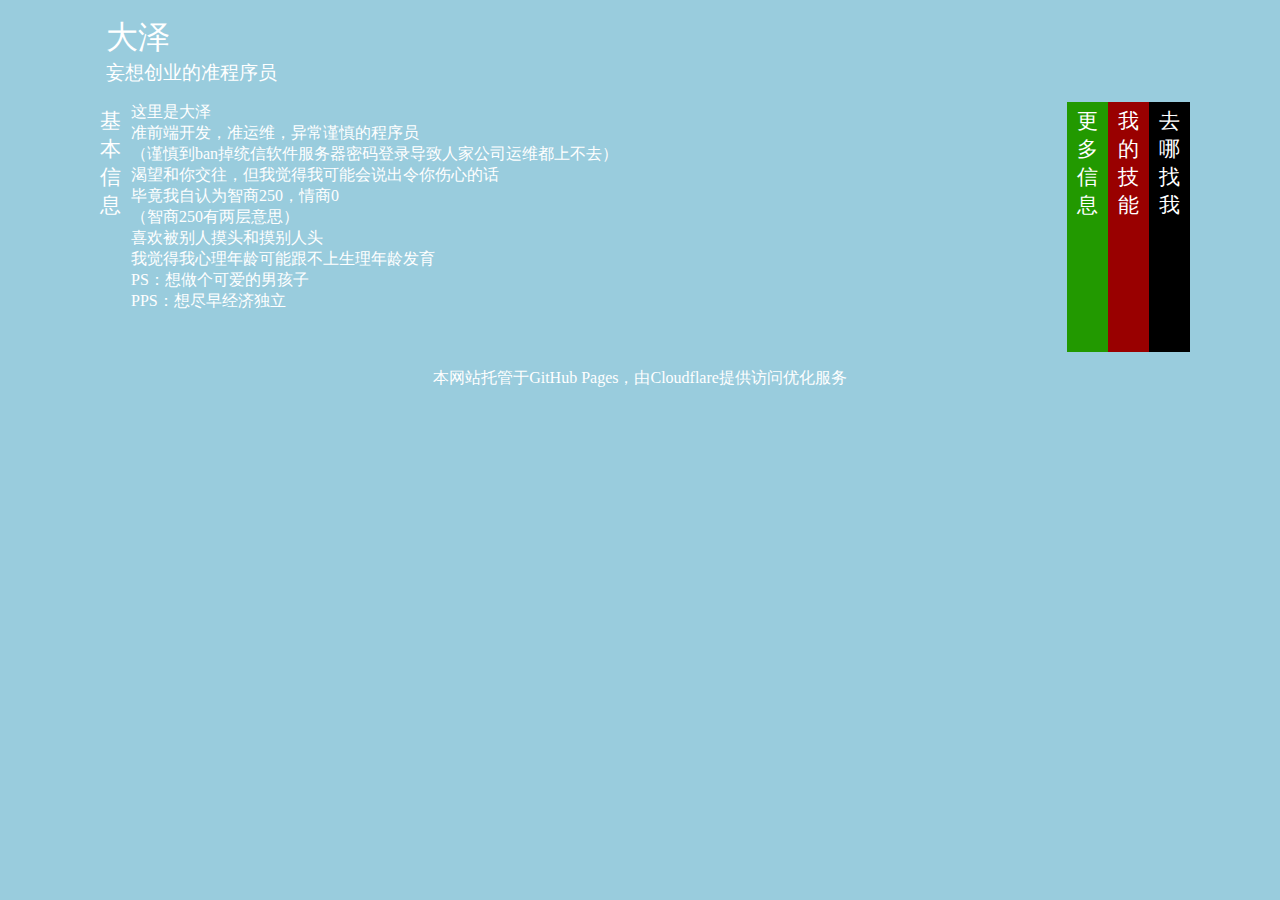
<file: index.html>
<!DOCTYPE html>
<html lang="en">

<head>
    <meta charset="UTF-8">
    <meta http-equiv="X-UA-Compatible" content="IE=edge">
    <meta name="viewport" content="width=device-width, initial-scale=1.0">
    <title>这里是大泽</title>
    <link rel="stylesheet" href="./css/index.css">
</head>

<body>
    <div id="app">
        <header>
            <h1>大泽</h1>
            <h3>妄想创业的准程序员</h3>
        </header>
        <main>
            <div class="item">
                <div style="background-color: #9cd;" onclick="blockChange(this)">
                    <p>基本信息</p>
                </div>
                <div>
                    <p>这里是大泽</p>
                    <p>准前端开发，准运维，异常谨慎的程序员</p>
                    <p>（谨慎到ban掉统信软件服务器密码登录导致人家公司运维都上不去）</p>
                    <p>渴望和你交往，但我觉得我可能会说出令你伤心的话</p>
                    <p>毕竟我自认为智商250，情商0</p>
                    <p>（智商250有两层意思）</p>
                    <p>喜欢被别人摸头和摸别人头</p>
                    <p>我觉得我心理年龄可能跟不上生理年龄发育</p>
                    <p>PS：想做个可爱的男孩子</p>
                    <p>PPS：想尽早经济独立</p>
                </div>
            </div>
            <div class="item">
                <div style="background-color: #290;" onclick="blockChange(this)">
                    <p>更多信息</p>
                </div>
                <div>
                    <p>因为没钱，喜欢通用性好的东西</p>
                    <p>因为觉得技术NB，所以喜欢虚拟歌姬和虚拟偶像（结果逐渐玩歪了）</p>
                    <p>喜欢玩Minecraft，因为它实现了我的梦想</p>
                    <p>喜欢Electron，因为它通用性好</p>
                    <p>因为529B站腾讯云事件被安利，所以喜欢看各种中文全年龄视觉小说和galgame</p>
                    <p>讨厌GHS，真的很烦</p>
                    <p>永远相信从孩子那割韭菜不长久</p>
                    <p>喜欢国产，国产大法好</p>
                    <p>半个docker吹，docker永远的神</p>
                    <p>虽然一直想换iSulad（别问，问就是国产信仰）</p>
                </div>
            </div>
            <div class="item">
                <div style="background-color: #900;" onclick="blockChange(this)">
                    <p>我的技能</p>
                </div>
                <div>
                    <p>会点C++，Arduino的C++</p>
                    <p>会点Python，真的只会一点</p>
                    <p>会前端开发，技校水平而已</p>
                    <p>主用Linux，虽然命令上只会apt cd rm之类简单的玩应，而且最常用的参数是--help</p>
                    <p>会点docker，技术只到会写dockerfile（还经常忘记打MAINTAINER），暂时还不会docker-compose</p>
                    <p>会点Minecraft命令（重度依赖命令助手）</p>
                </div>
            </div>
            <div class="item">
                <div style="background-color: #000;" onclick="blockChange(this)">
                    <p>去哪找我</p>
                </div>
                <div>
                    <p>电子邮箱：<a href="emailto:q781000648@qq.com">q781000648@qq.com</a></p>
                    <p>GitHub：<a href="https://github.com/daze456">大泽456</a></p>
                    <p>Gitee：<a href="https://gitee.com/daze456">大泽456</a></p>
                    <!-- <p>抖音：<a href="javascript:showqr('dy')">大泽456</a></p>
                    <p>B站：<a href="https://space.bilibili.com/324267043">大泽456</a>
                        <a href="javascript:showqr('bl')">显示二维码</a>
                    </p>
                    <p>知乎：<a href="https://www.zhihu.com/people/da-ze-123">大泽Official</a>
                        <a href="javascript:showqr('zh')">显示二维码</a>
                    </p> -->
                </div>
            </div>
        </main>
        <footer>
            <p>本网站托管于<a href="https://pages.github.com/">GitHub Pages</a>，由<a href="https://www.cloudflare.com/">Cloudflare</a>提供访问优化服务</p>
        </footer>
    </div>
    <script src="./js/index.js"></script>
</body>

</html>
</file>
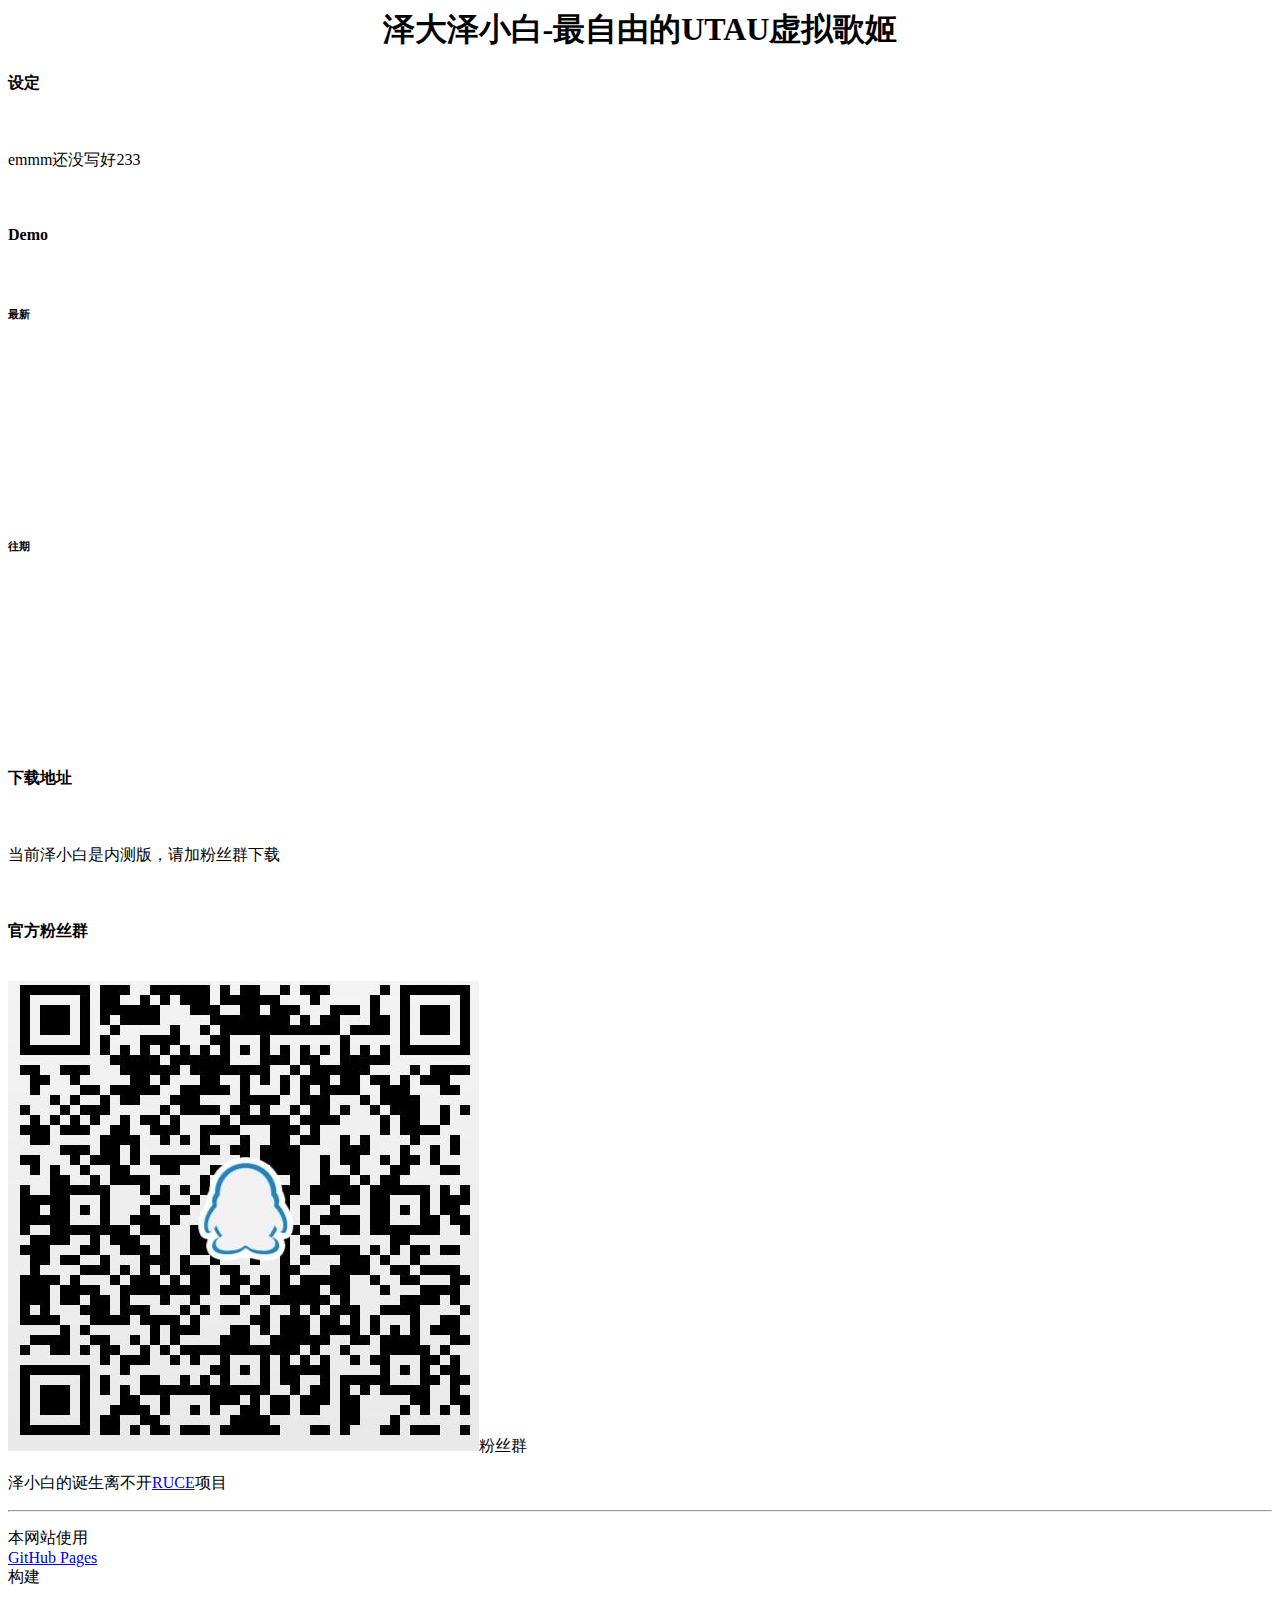
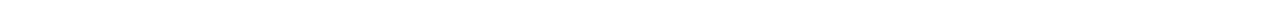
<file: zew/index.html>
<html>
    <head>
        <title>泽大泽小白-最自由的UTAU虚拟歌姬</title>
    </head>
    <body>
        <h1 align="center">泽大泽小白-最自由的UTAU虚拟歌姬</h1>
        <h4>设定</h4>
        <br />
        <p>emmm还没写好233</p>
        <br />
        <h4>Demo</h4>
        <br />
        <h6>最新</h6>
        <br />
        <iframe src="//player.bilibili.com/player.html?aid=67537608&cid=117097250&page=1" scrolling="no" border="0" frameborder="no" framespacing="0" allowfullscreen="true"> </iframe>
        <br />
        <h6>往期</h6>
        <br />
        <iframe src="//player.bilibili.com/player.html?aid=67537608&cid=117097250&page=1" scrolling="no" border="0" frameborder="no" framespacing="0" allowfullscreen="true"> </iframe>
        <br />
        <h4>下载地址</h4>
        <br />
        <p>当前泽小白是内测版，请加粉丝群下载</p>
        <br />
        <h4>官方粉丝群</h4>
        <br />
        <img src="/zew/fsq.jpg">粉丝群</img>
        <br />
        <p>泽小白的诞生离不开<a href="https://github.com/Rocaloid/RUCE">RUCE</a>项目</p>
        <hr />
        <p>本网站使用<br /><a href="https://pages.github.com/">GitHub Pages</a><br />构建</p>
    </body>
</html>
</file>
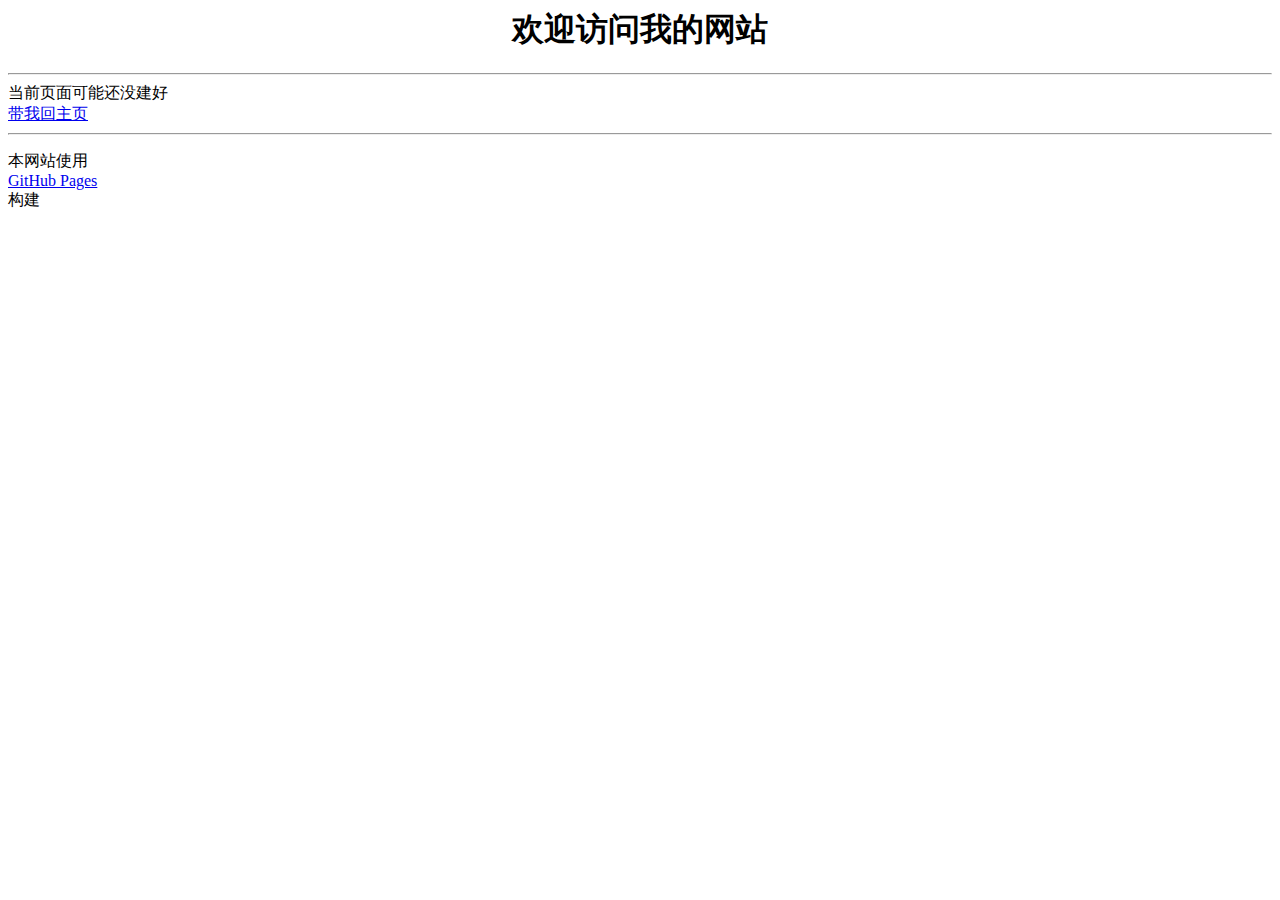
<file: err.html>
<html>
    <head>
        <title>错误页-大泽小站</title>
    </head>
    <body>
        <h1 align="center">欢迎访问我的网站</h1>
        <hr />
        <a align="center">当前页面可能还没建好</a>
        <br/>
        <a align="center" href="index.html">带我回主页</a>
        <hr />
        <p>本网站使用<br /><a href="https://pages.github.com/">GitHub Pages</a><br />构建</p>
    </body>
</html>
</file>
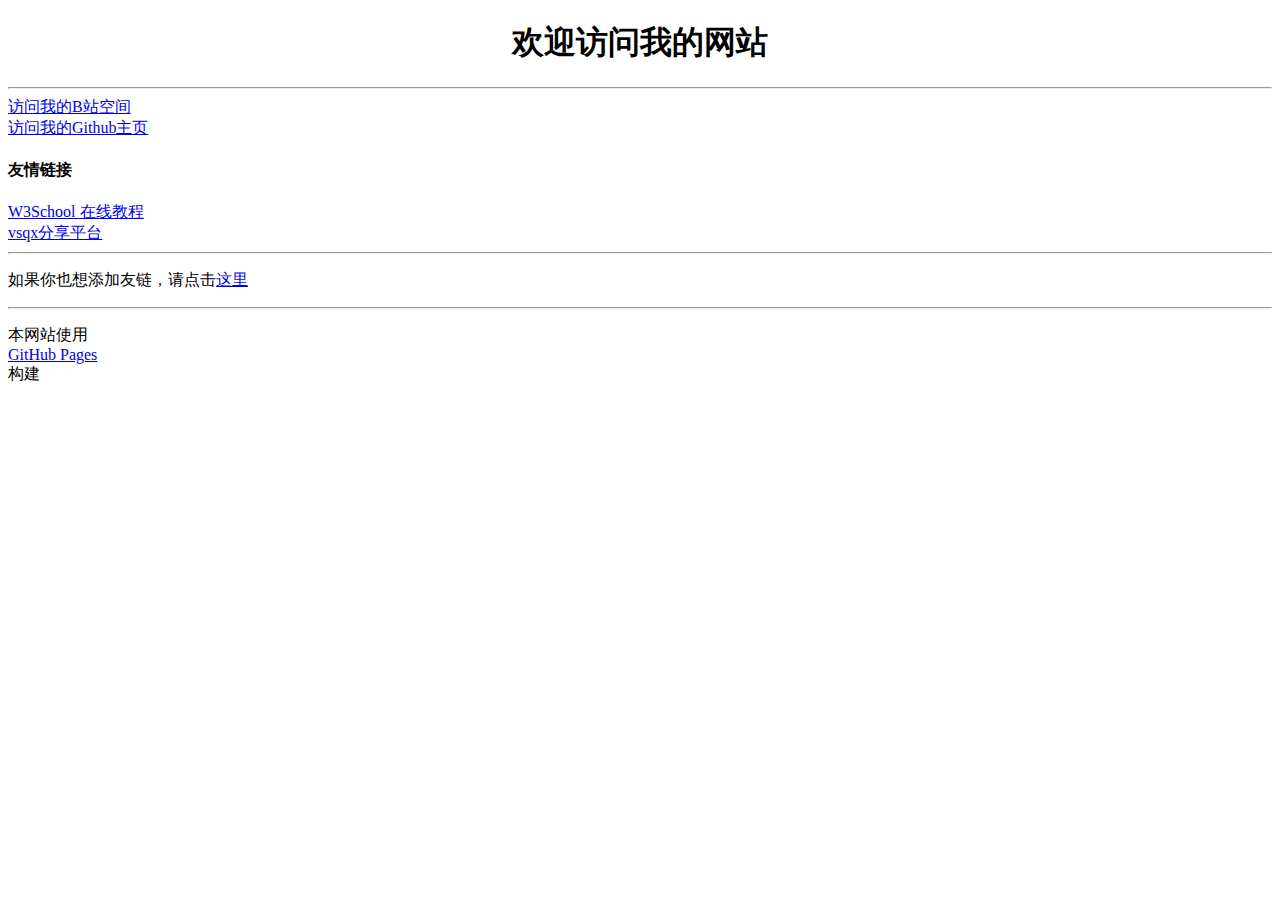
<file: History/20190829.html>
<!DOCTYPE html>
<html>
<body>
<h1 align="center">欢迎访问我的网站</h1>
<hr />
<a href="https://space.bilibili.com/324267043">访问我的B站空间</a>
<br />
<a href="https://github.com/BiliDzOfficial/">访问我的Github主页</a>
<h4>友情链接</h4>
<a href="http://www.w3school.com.cn/">W3School 在线教程</a>
<br />
<a href="http://www.vsqx.top">vsqx分享平台 </a>
<hr />
<p>如果你也想添加友链，请点击<a href="https://github.com/BiliDzOfficial/BiliDzOfficial.github.io/issues">这里</a></p>
<hr />
<p>本网站使用<br /><a href="https://pages.github.com/">GitHub Pages</a><br />构建</p>
</body>
</html>
</file>
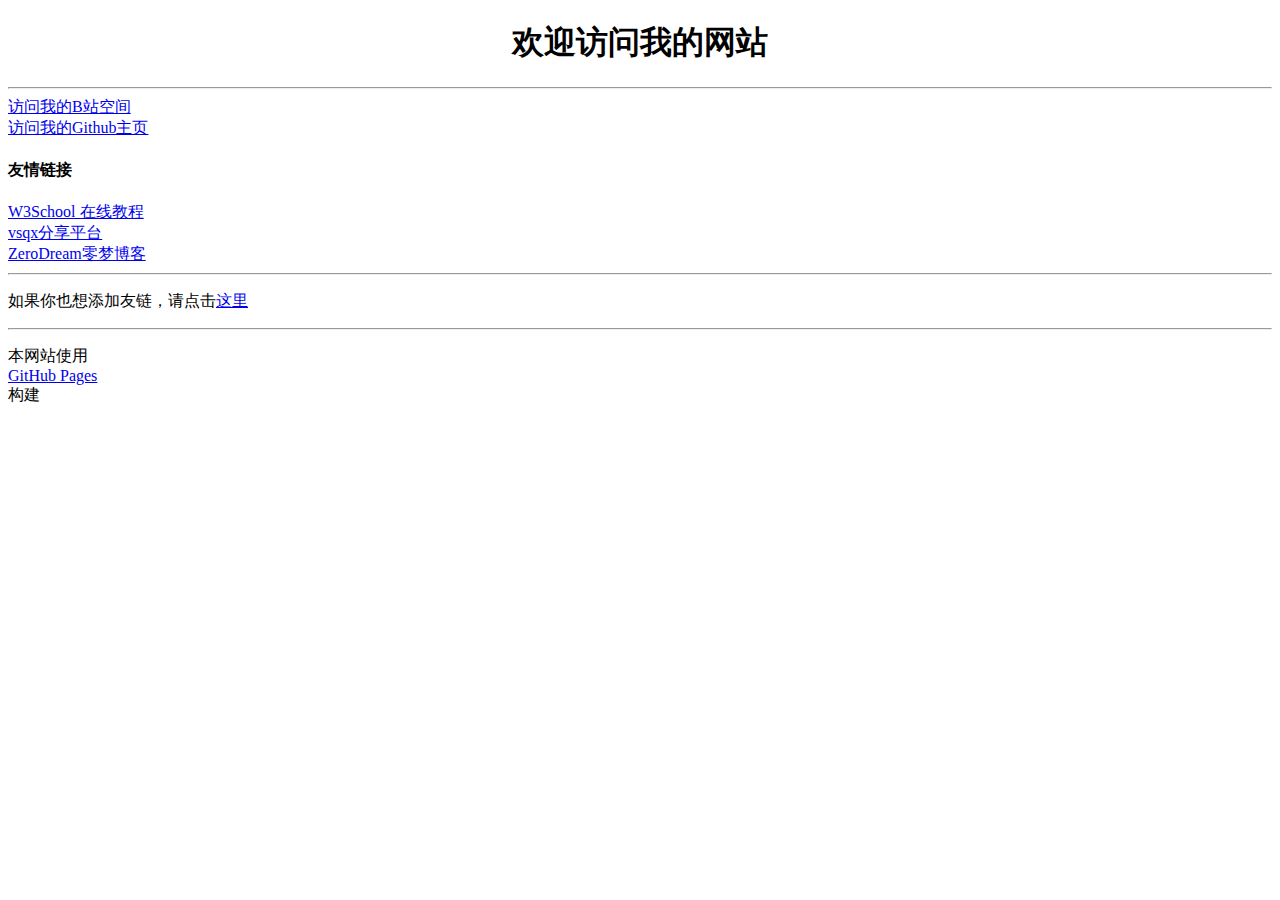
<file: History/20191211.html>
<!DOCTYPE html>
<html>
<body>
<h1 align="center">欢迎访问我的网站</h1>
<hr />
<a href="https://space.bilibili.com/324267043">访问我的B站空间</a>
<br />
<a href="https://github.com/BiliDzOfficial/">访问我的Github主页</a>
<h4>友情链接</h4>
<a href="http://www.w3school.com.cn/">W3School 在线教程</a>
<br />
<a href="http://www.vsqx.top">vsqx分享平台 </a>
<br />
<a href="https://blog.kasuganosora.cn/">ZeroDream零梦博客</a>
<hr />
<p>如果你也想添加友链，请点击<a href="https://github.com/BiliDzOfficial/BiliDzOfficial.github.io/issues">这里</a></p>
<hr />
<p>本网站使用<br /><a href="https://pages.github.com/">GitHub Pages</a><br />构建</p>
</body>
</html>
</file>
<file: css/index.css>
* {
    margin: 0;
    padding: 0;
}

#app {
    width: 1100px;
    margin: 0 auto;
}

header,
footer {
    padding: 16px;
}

footer {
    clear: both;
    text-align: center;
}

body {
    background-color: #9cd;
}

a,
p,
h1,
h3 {
    font-weight: normal;
    color: #fff;
    text-decoration: none;
}

a:hover {
    text-decoration: underline;
}

.item div:first-child {
    padding: 5px 10px;
    float: left;
    width: 21px;
    font-size: 21px;
    height: 240px;
}

.item:first-of-type div:last-child {
    display: block;
}

.item div:last-child {
    float: left;
    display: none;
    width: 936px;
}
</file>
